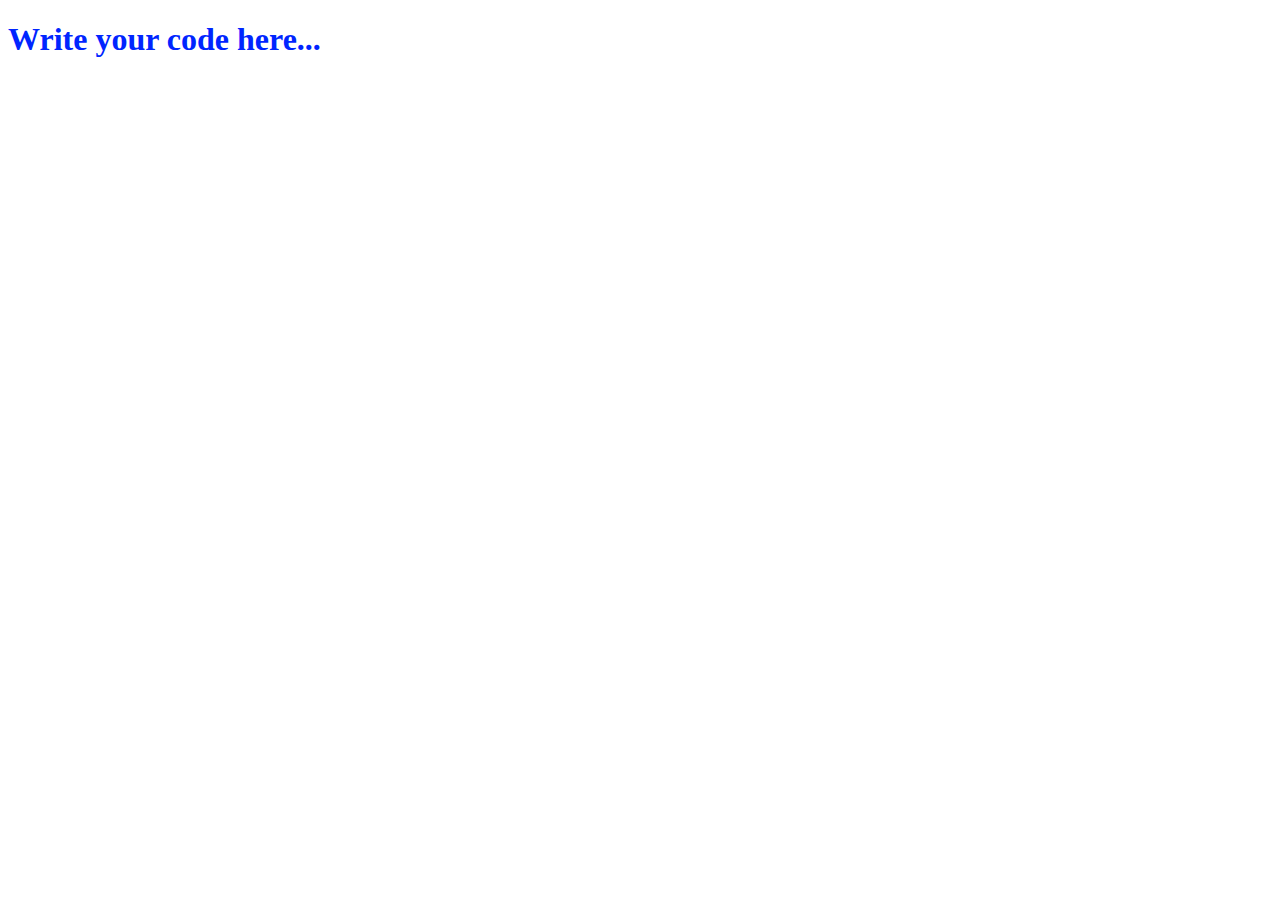
<file: coding_solution/index.html>
<!DOCTYPE html>
<html>
<head>
  <meta charset="UTF-8">
  <title>Solution for Technigo Coding Challenge</title>
  <link rel="stylesheet" type="text/css" href="style.css">
</head>

<body>
  <h1>Write your code here...</h1>
</body>

</html>
</file>
<file: coding_solution/style.css>
h1 {
  color: #0025FF;
}
</file>
